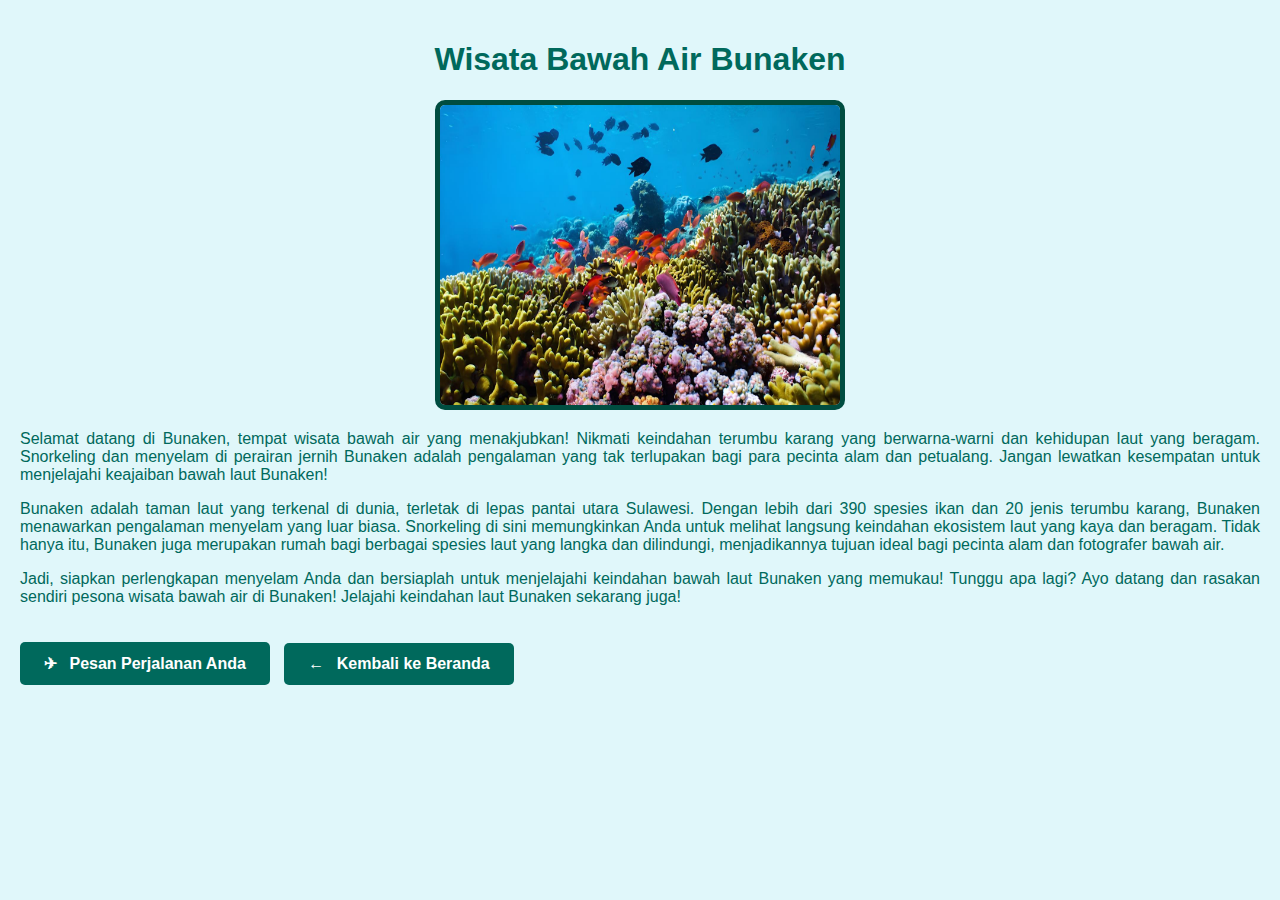
<file: profil.html>
<!DOCTYPE html>
<html lang="en">
<head>
    <meta charset="UTF-8">
    <meta name="viewport" content="width=device-width, initial-scale=1.0">
    <link href="https://fonts.googleapis.com/css2?family=Montserrat:wght@400;600;700&family=Roboto:wght@300;400;500&display=swap" rel="stylesheet" />


    <title>Wisata Bawah Air di Bunaken</title>
    <style>
        body {
            font-family: Arial, sans-serif;
            background-color: #e0f7fa;
            color: #00695c;
            margin: 0;
            padding: 20px;
        }
        h1 {
            text-align: center;
        }
        .photo-template {
            display: flex;
            justify-content: center;
            margin: 20px 0;
        }
        .photo-template img {
            width: 400px;
            height: 300px;
            border: 5px solid #004d40;
            border-radius: 10px;
        }
    </style>
</head>
<body>
    <h1>Wisata Bawah Air Bunaken</h1>
    <div class="photo-template">
        <img src="assets/trumbubunaken.png" alt="Wisata Bawah Air di Bunaken">
    </div>
    <p style="text-align: justify;">Selamat datang di Bunaken, tempat wisata bawah air yang menakjubkan!
    Nikmati keindahan terumbu karang yang berwarna-warni dan kehidupan laut yang
    beragam. Snorkeling dan menyelam di perairan jernih Bunaken adalah pengalaman
    yang tak terlupakan bagi para pecinta alam dan petualang. Jangan lewatkan
    kesempatan untuk menjelajahi keajaiban bawah laut Bunaken!
    </p>

    <p style="text-align: justify;">
    Bunaken adalah taman laut yang terkenal di dunia, terletak di lepas pantai
    utara Sulawesi. Dengan lebih dari 390 spesies ikan dan 20 jenis
    terumbu karang, Bunaken menawarkan pengalaman menyelam yang luar biasa.
    Snorkeling di sini memungkinkan Anda untuk melihat langsung keindahan
    ekosistem laut yang kaya dan beragam.
    Tidak hanya itu, Bunaken juga merupakan rumah bagi berbagai spesies
    laut yang langka dan dilindungi, menjadikannya tujuan ideal bagi
    pecinta alam dan fotografer bawah air.
    </p>

    <p style="text-align: justify;">
    Jadi, siapkan perlengkapan menyelam Anda dan bersiaplah untuk
    menjelajahi keindahan bawah laut Bunaken yang memukau!
    Tunggu apa lagi? Ayo datang dan rasakan sendiri
    pesona wisata bawah air di Bunaken!
    Jelajahi keindahan laut Bunaken sekarang juga!
    </p>

        <style>
            .btn {
            display: inline-block;
            padding: 12px 24px;
            background-color: #00695c;
            color: white;
            text-decoration: none;
            border-radius: 5px;
            font-weight: bold;
            transition: background-color 0.3s;
            margin-top: 20px;
            }
            .btn:hover {
            background-color: #004d40;
            }
            .btn::before {
            content: "✈ ";
            margin-right: 8px;
            }
        </style>

        <a href="https://www.traveloka.com/id-id"
             target="_blank"
             rel="noopener noreferrer" class="btn">Pesan Perjalanan Anda</a>

        <style>
            .btn-back {
            display: inline-block;
            padding: 12px 24px;
            background-color: #00695c;
            color: white;
            text-decoration: none;
            border-radius: 5px;
            font-weight: bold;
            transition: background-color 0.3s;
            margin-top: 20px;
            margin-left: 10px;
            }
            .btn-back:hover {
            background-color: #004d40;
            }
            .btn-back::before {
            content: "← ";
            margin-right: 8px;
            }
        </style>
        <a href="index.html" class="btn-back">Kembali ke Beranda</a>

</body>
</html>
</file>
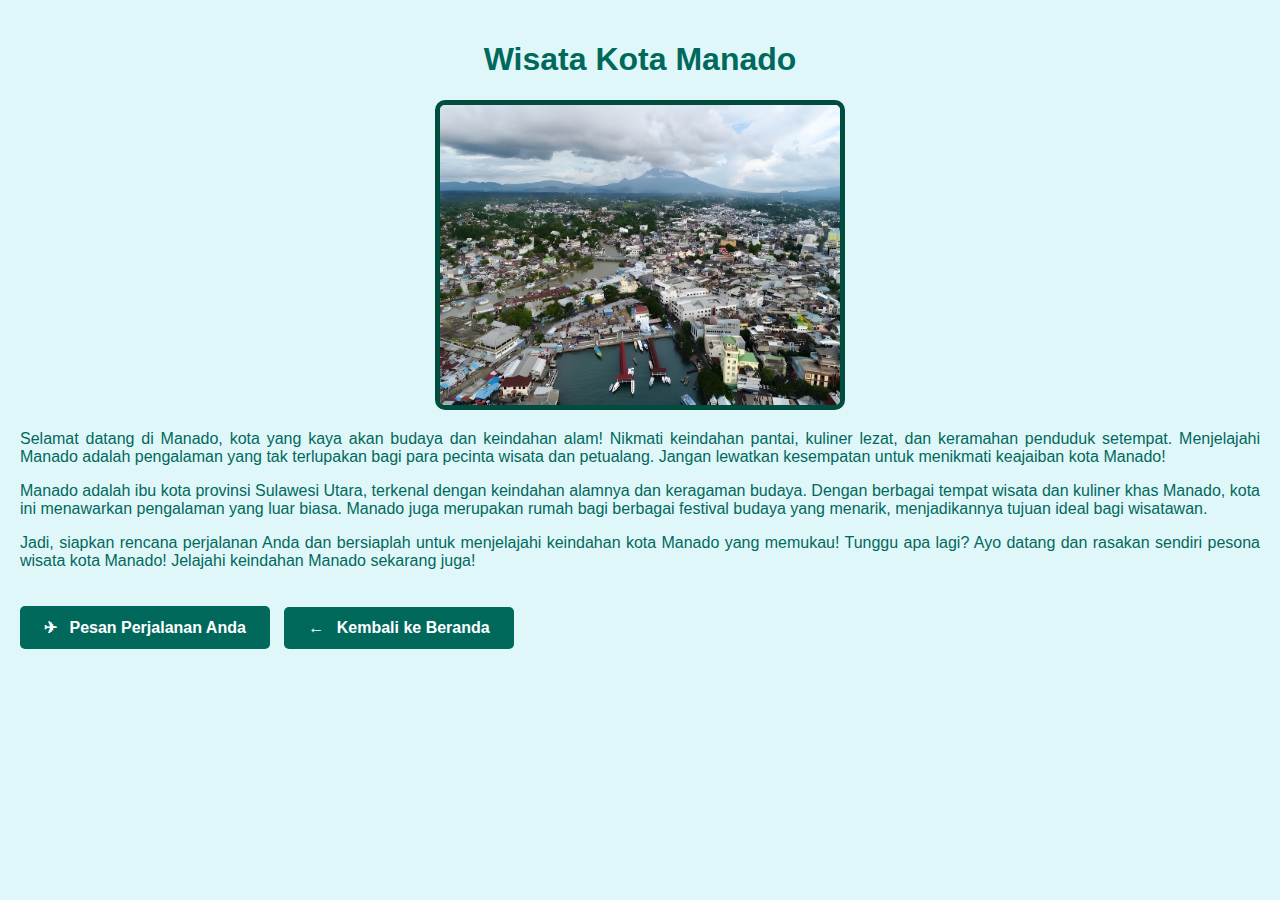
<file: profil1.html>
<!DOCTYPE html>
<html lang="en">
<head>
    <meta charset="UTF-8">
    <meta name="viewport" content="width=device-width, initial-scale=1.0">
    <link href="https://fonts.googleapis.com/css2?family=Montserrat:wght@400;600;700&family=Roboto:wght@300;400;500&display=swap" rel="stylesheet" />


    <title>Wisata Kota Manado</title>
    <style>
        body {
            font-family: Arial, sans-serif;
            background-color: #e0f7fa;
            color: #00695c;
            margin: 0;
            padding: 20px;
        }
        h1 {
            text-align: center;
        }
        .photo-template {
            display: flex;
            justify-content: center;
            margin: 20px 0;
        }
        .photo-template img {
            width: 400px;
            height: 300px;
            border: 5px solid #004d40;
            border-radius: 10px;
        }
    </style>
</head>
<body>
    <h1>Wisata Kota Manado</h1>
    <div class="photo-template">
        <img src="assets/kotamanado.png" alt="Wisata Kota Manado">
    </div>
    <p style="text-align: justify;">Selamat datang di Manado, kota yang kaya akan budaya dan keindahan alam!
    Nikmati keindahan pantai, kuliner lezat, dan keramahan penduduk setempat.
    Menjelajahi Manado adalah pengalaman yang tak terlupakan bagi para pecinta
    wisata dan petualang. Jangan lewatkan kesempatan untuk menikmati
    keajaiban kota Manado!
    </p>

    <p style="text-align: justify;">
    Manado adalah ibu kota provinsi Sulawesi Utara, terkenal dengan
    keindahan alamnya dan keragaman budaya. Dengan berbagai tempat wisata dan kuliner khas
    Manado, kota ini menawarkan pengalaman yang luar biasa.
    Manado juga merupakan rumah bagi berbagai festival budaya yang
    menarik, menjadikannya tujuan ideal bagi wisatawan.
    </p>

    <p style="text-align: justify;">
    Jadi, siapkan rencana perjalanan Anda dan bersiaplah untuk
    menjelajahi keindahan kota Manado yang memukau!
    Tunggu apa lagi? Ayo datang dan rasakan sendiri
    pesona wisata kota Manado!
    Jelajahi keindahan Manado sekarang juga!
    </p>

    <style>
        .btn {
            display: inline-block;
            padding: 12px 24px;
            background-color: #00695c;
            color: white;
            text-decoration: none;
            border-radius: 5px;
            font-weight: bold;
            transition: background-color 0.3s;
            margin-top: 20px;
        }
        .btn:hover {
            background-color: #004d40;
        }
        .btn::before {
            content: "✈ ";
            margin-right: 8px;
        }
    </style>

    <a href="https://www.traveloka.com/id-id"
       target="_blank"
       rel="noopener noreferrer" class="btn">Pesan Perjalanan Anda</a>

    <style>
        .btn-back {
            display: inline-block;
            padding: 12px 24px;
            background-color: #00695c;
            color: white;
            text-decoration: none;
            border-radius: 5px;
            font-weight: bold;
            transition: background-color 0.3s;
            margin-top: 20px;
            margin-left: 10px;
        }
        .btn-back:hover {
            background-color: #004d40;
        }
        .btn-back::before {
            content: "← ";
            margin-right: 8px;
        }
    </style>
    <a href="index.html" class="btn-back">Kembali ke Beranda</a>

</body>
</html>
</file>
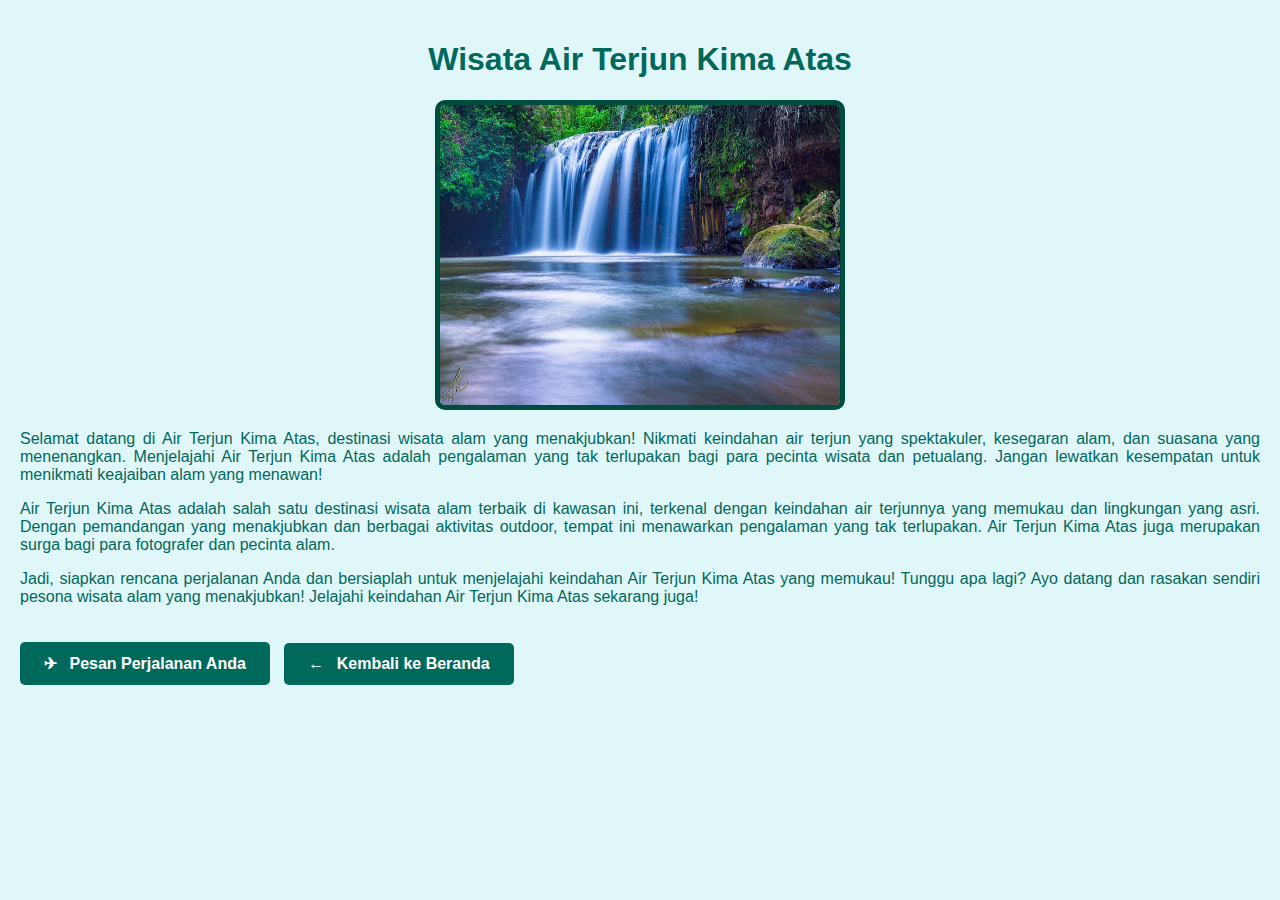
<file: profil2.html>
<!DOCTYPE html>
<html lang="en">
<head>
    <meta charset="UTF-8">
    <meta name="viewport" content="width=device-width, initial-scale=1.0">
    <link href="https://fonts.googleapis.com/css2?family=Montserrat:wght@400;600;700&family=Roboto:wght@300;400;500&display=swap" rel="stylesheet" />


    <title>Wisata Air Terjun Kima Atas</title>
    <style>
        body {
            font-family: Arial, sans-serif;
            background-color: #e0f7fa;
            color: #00695c;
            margin: 0;
            padding: 20px;
        }
        h1 {
            text-align: center;
        }
        .photo-template {
            display: flex;
            justify-content: center;
            margin: 20px 0;
        }
        .photo-template img {
            width: 400px;
            height: 300px;
            border: 5px solid #004d40;
            border-radius: 10px;
        }
    </style>
</head>
<body>
    <h1>Wisata Air Terjun Kima Atas</h1>
    <div class="photo-template">
        <img src="assets/kimatas.png" alt="Wisata Air Terjun Kima Atas">
    </div>
    <p style="text-align: justify;">Selamat datang di Air Terjun Kima Atas, destinasi wisata alam yang menakjubkan!
    Nikmati keindahan air terjun yang spektakuler, kesegaran alam, dan suasana yang menenangkan.
    Menjelajahi Air Terjun Kima Atas adalah pengalaman yang tak terlupakan bagi para pecinta
    wisata dan petualang. Jangan lewatkan kesempatan untuk menikmati
    keajaiban alam yang menawan!
    </p>

    <p style="text-align: justify;">
    Air Terjun Kima Atas adalah salah satu destinasi wisata alam terbaik di kawasan ini,
    terkenal dengan keindahan air terjunnya yang memukau dan lingkungan yang asri.
    Dengan pemandangan yang menakjubkan dan berbagai aktivitas outdoor,
    tempat ini menawarkan pengalaman yang tak terlupakan.
    Air Terjun Kima Atas juga merupakan surga bagi para fotografer dan pecinta alam.
    </p>

    <p style="text-align: justify;">
    Jadi, siapkan rencana perjalanan Anda dan bersiaplah untuk
    menjelajahi keindahan Air Terjun Kima Atas yang memukau!
    Tunggu apa lagi? Ayo datang dan rasakan sendiri
    pesona wisata alam yang menakjubkan!
    Jelajahi keindahan Air Terjun Kima Atas sekarang juga!
    </p>

    <style>
        .btn {
            display: inline-block;
            padding: 12px 24px;
            background-color: #00695c;
            color: white;
            text-decoration: none;
            border-radius: 5px;
            font-weight: bold;
            transition: background-color 0.3s;
            margin-top: 20px;
        }
        .btn:hover {
            background-color: #004d40;
        }
        .btn::before {
            content: "✈  ";
            margin-right: 8px;
        }
    </style>

    <a href="https://www.traveloka.com/id-id"
       target="_blank"
       rel="noopener noreferrer" class="btn">Pesan Perjalanan Anda</a>

    <style>
        .btn-back {
            display: inline-block;
            padding: 12px 24px;
            background-color: #00695c;
            color: white;
            text-decoration: none;
            border-radius: 5px;
            font-weight: bold;
            transition: background-color 0.3s;
            margin-top: 20px;
            margin-left: 10px;
        }
        .btn-back:hover {
            background-color: #004d40;
        }
        .btn-back::before {
            content: "← ";
            margin-right: 8px;
        }
    </style>
    <a href="index.html" class="btn-back">Kembali ke Beranda</a>

</body>
</html>
</file>
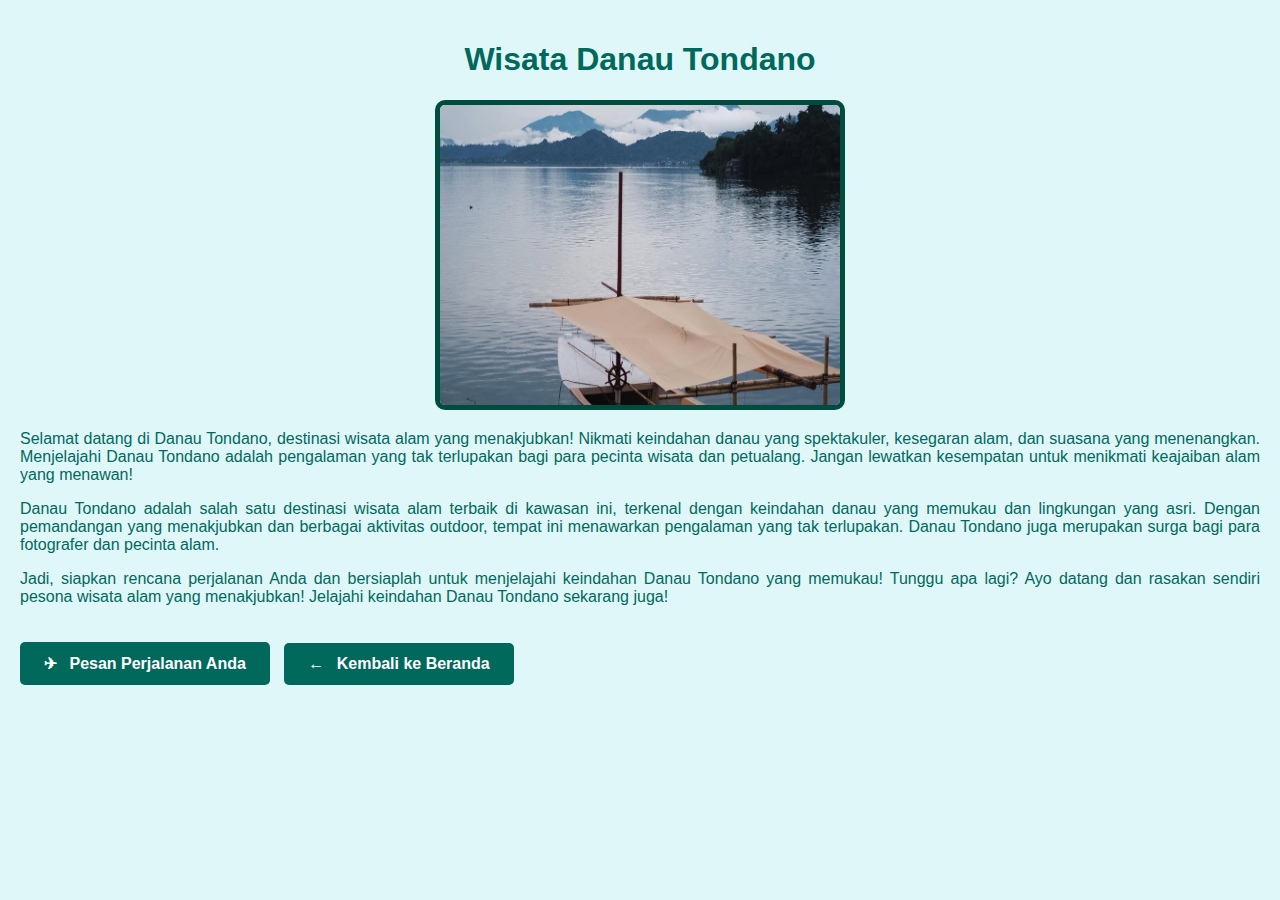
<file: profil3.html>
<!DOCTYPE html>
<html lang="id">
<head>
    <meta charset="UTF-8">
    <meta name="viewport" content="width=device-width, initial-scale=1.0">
    <link href="https://fonts.googleapis.com/css2?family=Montserrat:wght@400;600;700&family=Roboto:wght@300;400;500&display=swap" rel="stylesheet" />

    <title>Wisata Danau Tondano</title>
    <style>
        body {
            font-family: Arial, sans-serif;
            background-color: #e0f7fa;
            color: #00695c;
            margin: 0;
            padding: 20px;
        }
        h1 {
            text-align: center;
        }
        .photo-template {
            display: flex;
            justify-content: center;
            margin: 20px 0;
        }
        .photo-template img {
            width: 400px;
            height: 300px;
            border: 5px solid #004d40;
            border-radius: 10px;
        }
    </style>
</head>
<body>
    <h1>Wisata Danau Tondano</h1>
    <div class="photo-template">
        <img src="assets/Danau.png" alt="Wisata Danau Tondano">
    </div>
    <p style="text-align: justify;">Selamat datang di Danau Tondano, destinasi wisata alam yang menakjubkan!
    Nikmati keindahan danau yang spektakuler, kesegaran alam, dan suasana yang menenangkan.
    Menjelajahi Danau Tondano adalah pengalaman yang tak terlupakan bagi para pecinta
    wisata dan petualang. Jangan lewatkan kesempatan untuk menikmati
    keajaiban alam yang menawan!
    </p>

    <p style="text-align: justify;">
    Danau Tondano adalah salah satu destinasi wisata alam terbaik di kawasan ini,
    terkenal dengan keindahan danau yang memukau dan lingkungan yang asri.
    Dengan pemandangan yang menakjubkan dan berbagai aktivitas outdoor,
    tempat ini menawarkan pengalaman yang tak terlupakan.
    Danau Tondano juga merupakan surga bagi para fotografer dan pecinta alam.
    </p>

    <p style="text-align: justify;">
    Jadi, siapkan rencana perjalanan Anda dan bersiaplah untuk
    menjelajahi keindahan Danau Tondano yang memukau!
    Tunggu apa lagi? Ayo datang dan rasakan sendiri
    pesona wisata alam yang menakjubkan!
    Jelajahi keindahan Danau Tondano sekarang juga!
    </p>

    <style>
        .btn {
            display: inline-block;
            padding: 12px 24px;
            background-color: #00695c;
            color: white;
            text-decoration: none;
            border-radius: 5px;
            font-weight: bold;
            transition: background-color 0.3s;
            margin-top: 20px;
        }
        .btn:hover {
            background-color: #004d40;
        }
        .btn::before {
            content: "✈  ";
            margin-right: 8px;
        }
    </style>

    <a href="https://www.traveloka.com/id-id"
       target="_blank"
       rel="noopener noreferrer" class="btn">Pesan Perjalanan Anda</a>

    <style>
        .btn-back {
            display: inline-block;
            padding: 12px 24px;
            background-color: #00695c;
            color: white;
            text-decoration: none;
            border-radius: 5px;
            font-weight: bold;
            transition: background-color 0.3s;
            margin-top: 20px;
            margin-left: 10px;
        }
        .btn-back:hover {
            background-color: #004d40;
        }
        .btn-back::before {
            content: "← ";
            margin-right: 8px;
        }
    </style>
    <a href="index.html" class="btn-back">Kembali ke Beranda</a>

</body>
</html>
</file>
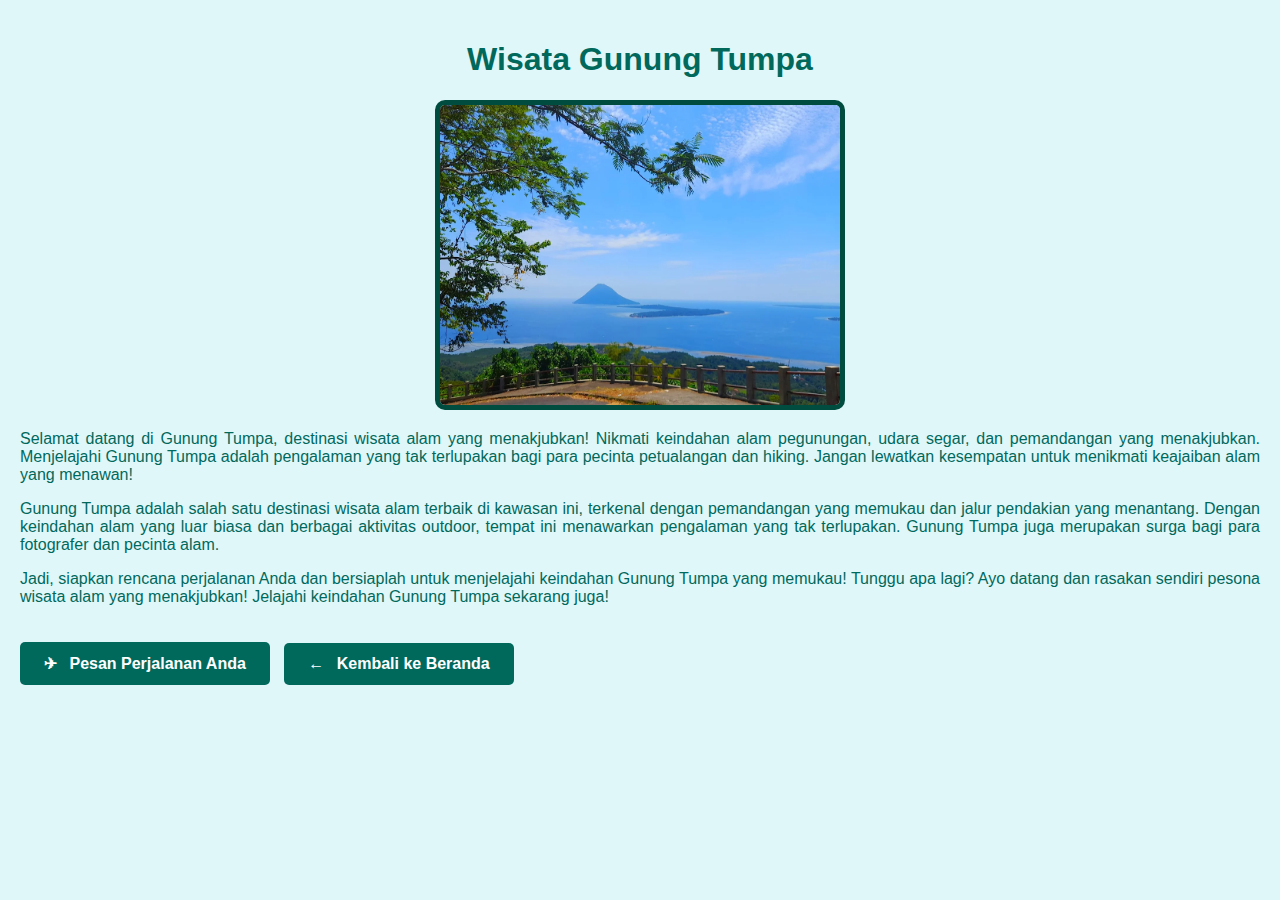
<file: profil5.html>
<!DOCTYPE html>
<html lang="id">
<head>
    <meta charset="UTF-8">
    <meta name="viewport" content="width=device-width, initial-scale=1.0">
    <link href="https://fonts.googleapis.com/css2?family=Montserrat:wght@400;600;700&family=Roboto:wght@300;400;500&display=swap" rel="stylesheet" />

    <title>Wisata Gunung Tumpa</title>
    <style>
        body {
            font-family: Arial, sans-serif;
            background-color: #e0f7fa;
            color: #00695c;
            margin: 0;
            padding: 20px;
        }
        h1 {
            text-align: center;
        }
        .photo-template {
            display: flex;
            justify-content: center;
            margin: 20px 0;
        }
        .photo-template img {
            width: 400px;
            height: 300px;
            border: 5px solid #004d40;
            border-radius: 10px;
        }
    </style>
</head>
<body>
    <h1>Wisata Gunung Tumpa</h1>
    <div class="photo-template">
        <img src="assets/gunungtumpa.png" alt="Wisata Gunung Tumpa">
    </div>
    <p style="text-align: justify;">Selamat datang di Gunung Tumpa, destinasi wisata alam yang menakjubkan!
    Nikmati keindahan alam pegunungan, udara segar, dan pemandangan yang menakjubkan.
    Menjelajahi Gunung Tumpa adalah pengalaman yang tak terlupakan bagi para pecinta
    petualangan dan hiking. Jangan lewatkan kesempatan untuk menikmati
    keajaiban alam yang menawan!
    </p>

    <p style="text-align: justify;">
    Gunung Tumpa adalah salah satu destinasi wisata alam terbaik di kawasan ini,
    terkenal dengan pemandangan yang memukau dan jalur pendakian yang menantang.
    Dengan keindahan alam yang luar biasa dan berbagai aktivitas outdoor,
    tempat ini menawarkan pengalaman yang tak terlupakan.
    Gunung Tumpa juga merupakan surga bagi para fotografer dan pecinta alam.
    </p>

    <p style="text-align: justify;">
    Jadi, siapkan rencana perjalanan Anda dan bersiaplah untuk
    menjelajahi keindahan Gunung Tumpa yang memukau!
    Tunggu apa lagi? Ayo datang dan rasakan sendiri
    pesona wisata alam yang menakjubkan!
    Jelajahi keindahan Gunung Tumpa sekarang juga!
    </p>

    <style>
        .btn {
            display: inline-block;
            padding: 12px 24px;
            background-color: #00695c;
            color: white;
            text-decoration: none;
            border-radius: 5px;
            font-weight: bold;
            transition: background-color 0.3s;
            margin-top: 20px;
        }
        .btn:hover {
            background-color: #004d40;
        }
        .btn::before {
            content: "✈  ";
            margin-right: 8px;
        }
    </style>

    <a href="https://www.traveloka.com/id-id"
       target="_blank"
       rel="noopener noreferrer" class="btn">Pesan Perjalanan Anda</a>

    <style>
        .btn-back {
            display: inline-block;
            padding: 12px 24px;
            background-color: #00695c;
            color: white;
            text-decoration: none;
            border-radius: 5px;
            font-weight: bold;
            transition: background-color 0.3s;
            margin-top: 20px;
            margin-left: 10px;
        }
        .btn-back:hover {
            background-color: #004d40;
        }
        .btn-back::before {
            content: "← ";
            margin-right: 8px;
        }
    </style>
    <a href="index.html" class="btn-back">Kembali ke Beranda</a>

</body>
</html>
</file>
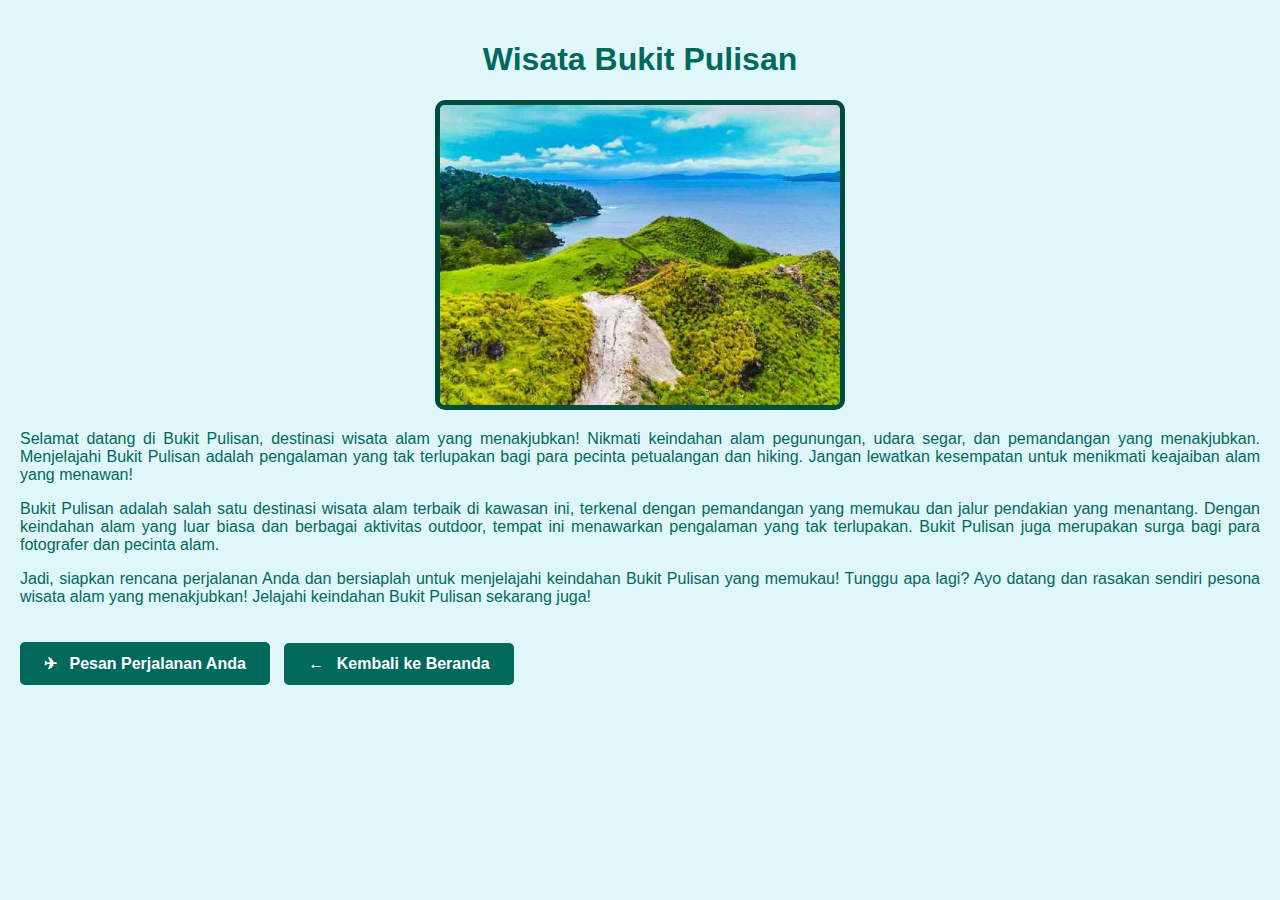
<file: profil6.html>
<!DOCTYPE html>
<html lang="id">
<head>
    <meta charset="UTF-8">
    <meta name="viewport" content="width=device-width, initial-scale=1.0">
    <link href="https://fonts.googleapis.com/css2?family=Montserrat:wght@400;600;700&family=Roboto:wght@300;400;500&display=swap" rel="stylesheet" />

    <title>Wisata Bukit Pulisan</title>
    <style>
        body {
            font-family: Arial, sans-serif;
            background-color: #e0f7fa;
            color: #00695c;
            margin: 0;
            padding: 20px;
        }
        h1 {
            text-align: center;
        }
        .photo-template {
            display: flex;
            justify-content: center;
            margin: 20px 0;
        }
        .photo-template img {
            width: 400px;
            height: 300px;
            border: 5px solid #004d40;
            border-radius: 10px;
        }
    </style>
</head>
<body>
    <h1>Wisata Bukit Pulisan</h1>
    <div class="photo-template">
        <img src="assets/pulisan.png" alt="Wisata Bukit Pulisan">
    </div>
    <p style="text-align: justify;">Selamat datang di Bukit Pulisan, destinasi wisata alam yang menakjubkan!
    Nikmati keindahan alam pegunungan, udara segar, dan pemandangan yang menakjubkan.
    Menjelajahi Bukit Pulisan adalah pengalaman yang tak terlupakan bagi para pecinta
    petualangan dan hiking. Jangan lewatkan kesempatan untuk menikmati
    keajaiban alam yang menawan!
    </p>

    <p style="text-align: justify;">
    Bukit Pulisan adalah salah satu destinasi wisata alam terbaik di kawasan ini,
    terkenal dengan pemandangan yang memukau dan jalur pendakian yang menantang.
    Dengan keindahan alam yang luar biasa dan berbagai aktivitas outdoor,
    tempat ini menawarkan pengalaman yang tak terlupakan.
    Bukit Pulisan juga merupakan surga bagi para fotografer dan pecinta alam.
    </p>

    <p style="text-align: justify;">
    Jadi, siapkan rencana perjalanan Anda dan bersiaplah untuk
    menjelajahi keindahan Bukit Pulisan yang memukau!
    Tunggu apa lagi? Ayo datang dan rasakan sendiri
    pesona wisata alam yang menakjubkan!
    Jelajahi keindahan Bukit Pulisan sekarang juga!
    </p>

    <style>
        .btn {
            display: inline-block;
            padding: 12px 24px;
            background-color: #00695c;
            color: white;
            text-decoration: none;
            border-radius: 5px;
            font-weight: bold;
            transition: background-color 0.3s;
            margin-top: 20px;
        }
        .btn:hover {
            background-color: #004d40;
        }
        .btn::before {
            content: "✈  ";
            margin-right: 8px;
        }
    </style>

    <a href="https://www.traveloka.com/id-id"
       target="_blank"
       rel="noopener noreferrer" class="btn">Pesan Perjalanan Anda</a>

    <style>
        .btn-back {
            display: inline-block;
            padding: 12px 24px;
            background-color: #00695c;
            color: white;
            text-decoration: none;
            border-radius: 5px;
            font-weight: bold;
            transition: background-color 0.3s;
            margin-top: 20px;
            margin-left: 10px;
        }
        .btn-back:hover {
            background-color: #004d40;
        }
        .btn-back::before {
            content: "← ";
            margin-right: 8px;
        }
    </style>
    <a href="index.html" class="btn-back">Kembali ke Beranda</a>

</body>
</html>
</file>
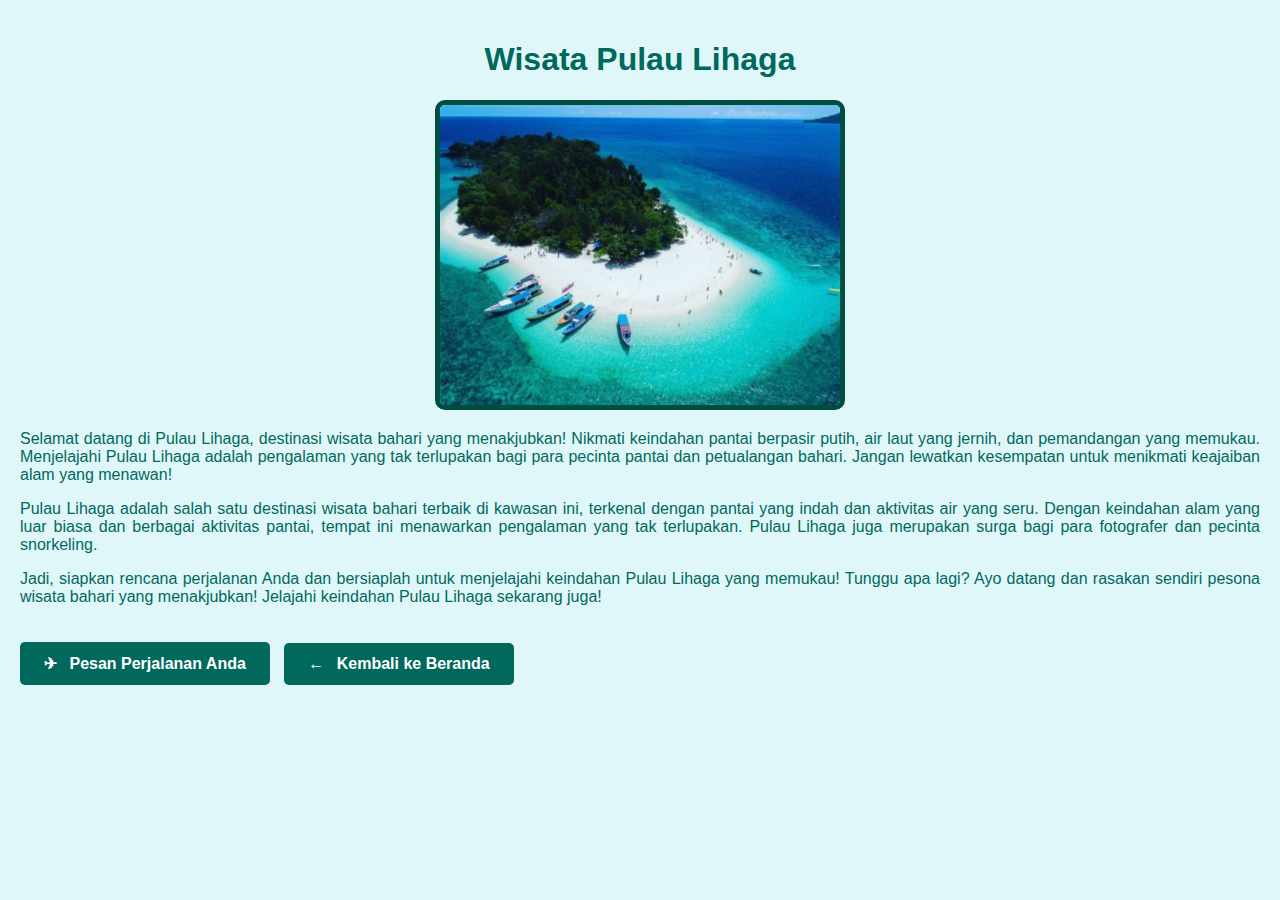
<file: profil7.html>
<!DOCTYPE html>
<html lang="id">
<head>
    <meta charset="UTF-8">
    <meta name="viewport" content="width=device-width, initial-scale=1.0">
    <link href="https://fonts.googleapis.com/css2?family=Montserrat:wght@400;600;700&family=Roboto:wght@300;400;500&display=swap" rel="stylesheet" />

    <title>Wisata Pulau Lihaga</title>
    <style>
        body {
            font-family: Arial, sans-serif;
            background-color: #e0f7fa;
            color: #00695c;
            margin: 0;
            padding: 20px;
        }
        h1 {
            text-align: center;
        }
        .photo-template {
            display: flex;
            justify-content: center;
            margin: 20px 0;
        }
        .photo-template img {
            width: 400px;
            height: 300px;
            border: 5px solid #004d40;
            border-radius: 10px;
        }
    </style>
</head>
<body>
    <h1>Wisata Pulau Lihaga</h1>
    <div class="photo-template">
        <img src="assets/LIHAGA.png" alt="Wisata Pulau Lihaga">
    </div>
    <p style="text-align: justify;">Selamat datang di Pulau Lihaga, destinasi wisata bahari yang menakjubkan!
    Nikmati keindahan pantai berpasir putih, air laut yang jernih, dan pemandangan yang memukau.
    Menjelajahi Pulau Lihaga adalah pengalaman yang tak terlupakan bagi para pecinta
    pantai dan petualangan bahari. Jangan lewatkan kesempatan untuk menikmati
    keajaiban alam yang menawan!
    </p>

    <p style="text-align: justify;">
    Pulau Lihaga adalah salah satu destinasi wisata bahari terbaik di kawasan ini,
    terkenal dengan pantai yang indah dan aktivitas air yang seru.
    Dengan keindahan alam yang luar biasa dan berbagai aktivitas pantai,
    tempat ini menawarkan pengalaman yang tak terlupakan.
    Pulau Lihaga juga merupakan surga bagi para fotografer dan pecinta snorkeling.
    </p>

    <p style="text-align: justify;">
    Jadi, siapkan rencana perjalanan Anda dan bersiaplah untuk
    menjelajahi keindahan Pulau Lihaga yang memukau!
    Tunggu apa lagi? Ayo datang dan rasakan sendiri
    pesona wisata bahari yang menakjubkan!
    Jelajahi keindahan Pulau Lihaga sekarang juga!
    </p>

    <style>
        .btn {
            display: inline-block;
            padding: 12px 24px;
            background-color: #00695c;
            color: white;
            text-decoration: none;
            border-radius: 5px;
            font-weight: bold;
            transition: background-color 0.3s;
            margin-top: 20px;
        }
        .btn:hover {
            background-color: #004d40;
        }
        .btn::before {
            content: "✈  ";
            margin-right: 8px;
        }
    </style>

    <a href="https://www.traveloka.com/id-id"
       target="_blank"
       rel="noopener noreferrer" class="btn">Pesan Perjalanan Anda</a>

    <style>
        .btn-back {
            display: inline-block;
            padding: 12px 24px;
            background-color: #00695c;
            color: white;
            text-decoration: none;
            border-radius: 5px;
            font-weight: bold;
            transition: background-color 0.3s;
            margin-top: 20px;
            margin-left: 10px;
        }
        .btn-back:hover {
            background-color: #004d40;
        }
        .btn-back::before {
            content: "← ";
            margin-right: 8px;
        }
    </style>
    <a href="index.html" class="btn-back">Kembali ke Beranda</a>

</body>
</html>
</file>
